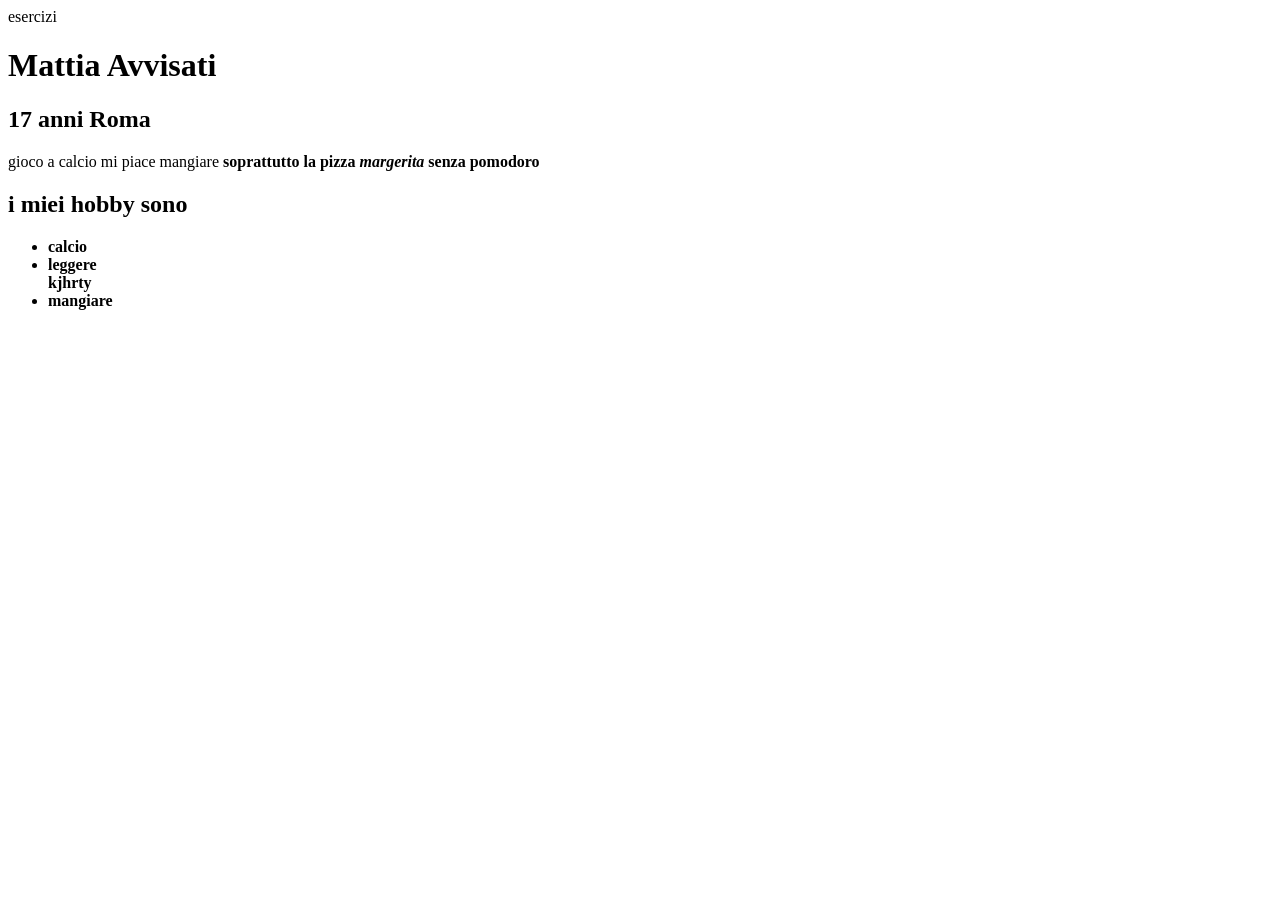
<file: esercizi.info.html>
esercizi
<!DOCTYPE html>
<html>
	<head>
		<meta charset=”utf-8”>
		<title>New Webpage</title>
	</head>
	<body> 
    <h1>Mattia Avvisati</h1>
    
    <h2> 17 anni Roma</h2>
    <p2>gioco a calcio mi piace mangiare <strong>soprattutto la pizza <em> margerita</em> <strong> senza pomodoro

    <h2>i miei hobby sono</h2>
    <ul>
        <li>calcio</li>
        <li>leggere</li>
        kjhrty
        <li>mangiare</li>
    </ul>
	</body>
</html>
</file>
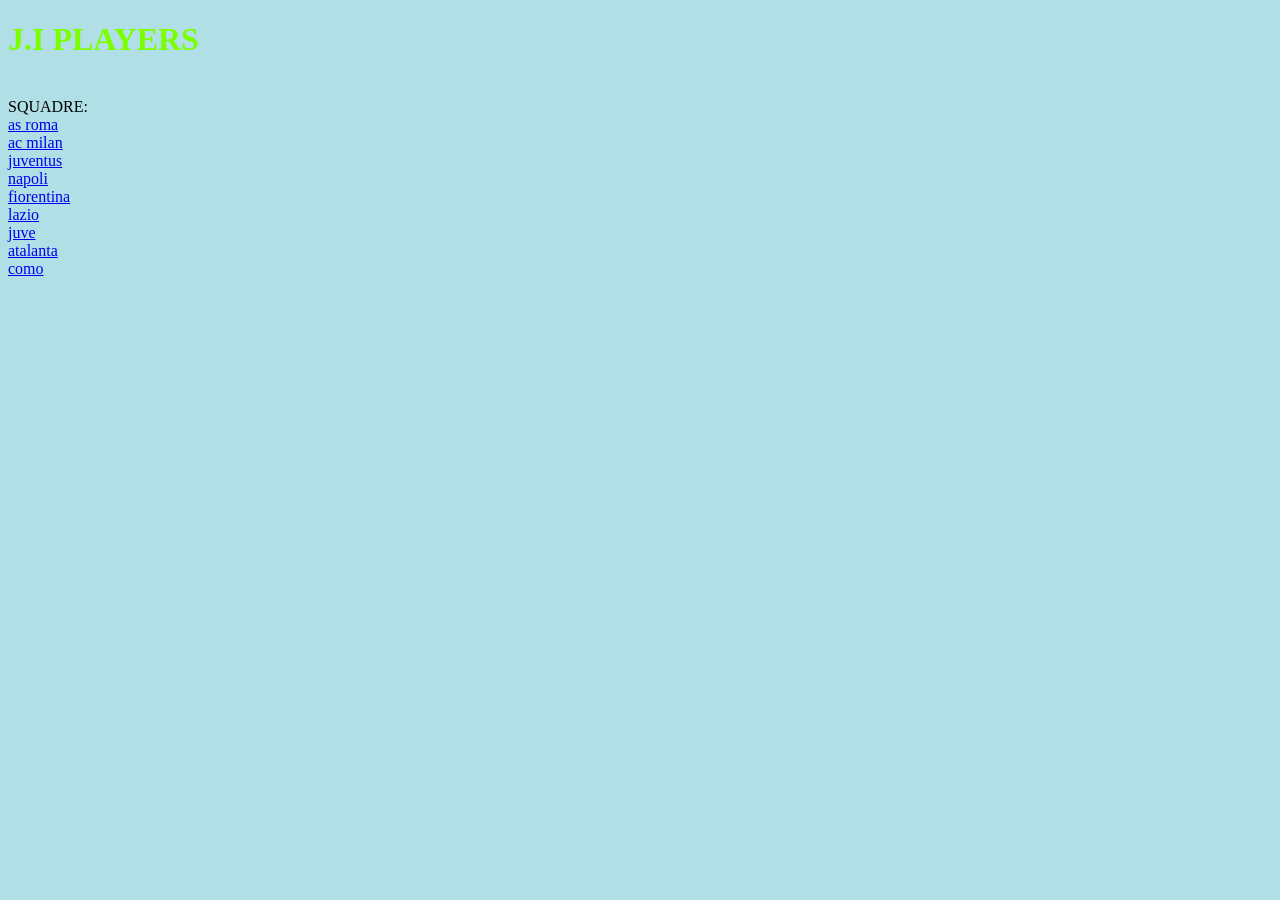
<file: paginaprincipale.html>
<!DOCTYPE html>
<html>
	<head>
		<meta charset=”utf-8”>
		<title>J.I PLAYERS</title>
		<link rel="stylesheet" href="style.css">
	</head>
	<body>
		<h1>J.I PLAYERS</h1>

		<br>SQUADRE:
		<br><a href="roma.html">as roma</a>
		<br><a href="milan.html">ac milan </a>
		<br><a href="juventus.html">juventus </a>
		<br><a href="napoli.html">napoli </a>
		<br><a href="fiorentina.html">fiorentina </a>
		<br><a href="lazio.html">lazio </a>
		<br><a href="juventus.html">juve</a>
		<br><a href="atalanta.html">atalanta</a>
		<br><a href="como.html">como</a>
	</body>
</html>
</file>
<file: style.css>
body { background-color: powderblue; }
h1   { color: rgb(123, 255, 0); }
br   { color: red; }
</file>
